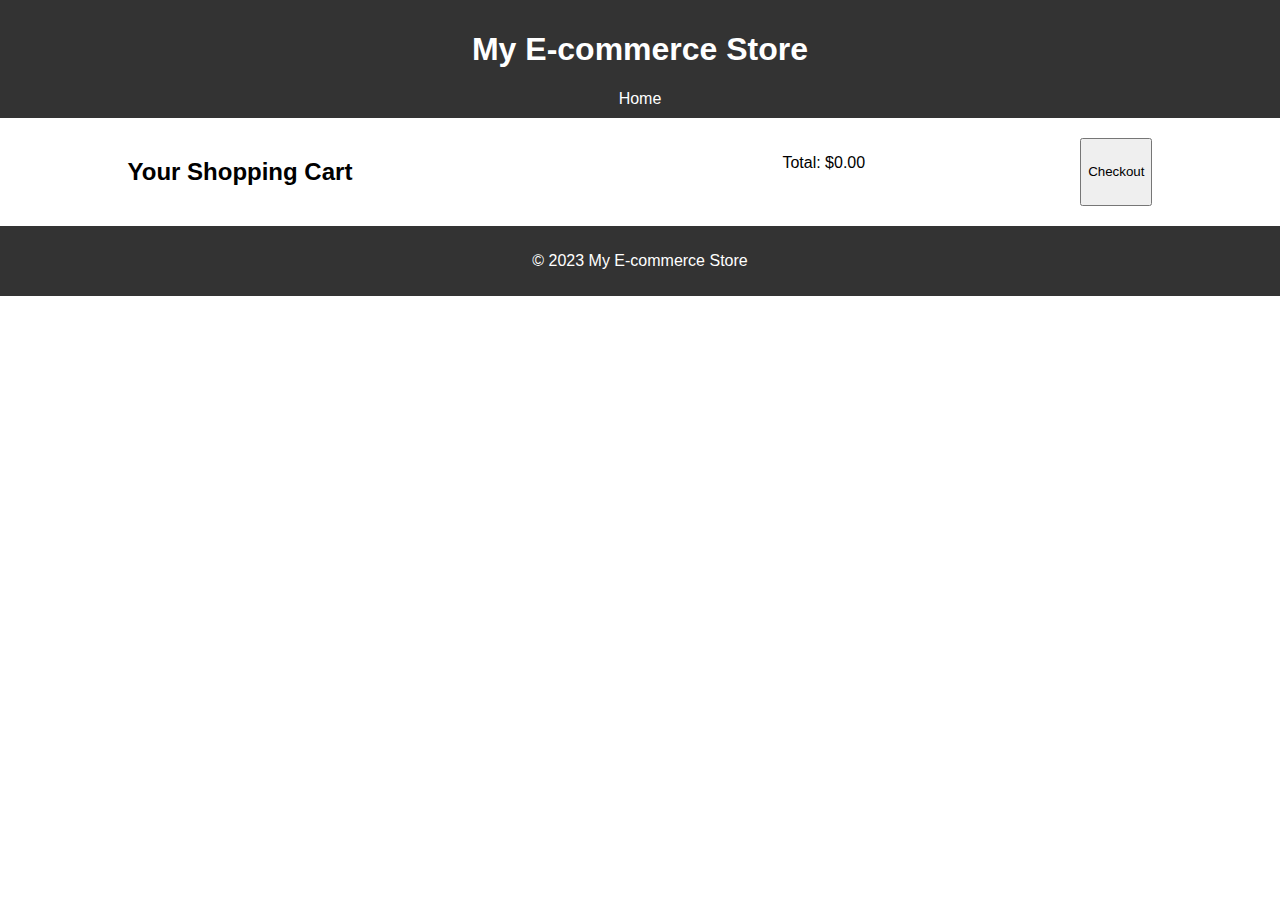
<file: cart.html>
<!DOCTYPE html>
<html lang="en">
<head>
    <meta charset="UTF-8">
    <meta name="viewport" content="width=device-width, initial-scale=1.0">
    <link rel="stylesheet" href="styles.css">
    <link rel="stylesheet" href="cart.css">
    <title>Shopping Cart</title>
</head>
<body>
    <header>
        <h1>My E-commerce Store</h1>
        <nav>
            <a href="index.html">Home</a>
        </nav>
    </header>

    <!-- cart.html -->

<!-- ... (other HTML code) -->

<main>
    <h2>Your Shopping Cart</h2>

    <!-- Display items in the shopping cart -->
    <ul id="cart-items"></ul>

    <p>Total: $<span id="cart-total">0.00</span></p>
    <button onclick="checkout()">Checkout</button> <!-- Checkout button -->
</main>


    <footer>
        <p>&copy; 2023 My E-commerce Store</p>
    </footer>
    <!-- cart.html -->

<!-- ... (other HTML code) -->

<script src="cart.js"></script>
<script>
    displayCart();
</script>
</body>
</html>
</file>
<file: styles.css>
/* styles.css */

body {
    font-family: 'Arial', sans-serif;
    margin: 0;
    padding: 0;
}

header {
    background-color: #333;
    color: #fff;
    padding: 10px;
    text-align: center;
}

nav {
    margin-top: 10px;
}

nav a {
    color: #fff;
    text-decoration: none;
    margin: 0 10px;
}

main {
    display: flex;
    flex-wrap: wrap;
    justify-content: space-around;
    padding: 20px;
}

.product {
    border: 1px solid #ccc;
    padding: 20px;
    margin: 10px;
    text-align: center;
    cursor: pointer;
}

#product-details {
    border: 1px solid #ccc;
    padding: 20px;
    margin: 10px;
    flex: 1;
}

footer {
    background-color: #333;
    color: #fff;
    padding: 10px;
    text-align: center;
}
</file>
<file: cart.css>
/* cart.css */

body {
    font-family: 'Arial', sans-serif;
    margin: 0;
    padding: 0;
}

header {
    background-color: #333;
    color: #fff;
    padding: 10px;
    text-align: center;
}

nav {
    margin-top: 10px;
}

nav a {
    color: #fff;
    text-decoration: none;
    margin: 0 10px;
}

main {
    padding: 20px;
}

#cart-items {
    list-style-type: none;
    padding: 0;
}

.cart-item {
    border: 1px solid #ccc;
    margin-bottom: 10px;
    padding: 10px;
}

.cart-total {
    font-weight: bold;
}

footer {
    background-color: #333;
    color: #fff;
    padding: 10px;
    text-align: center;
}
</file>
